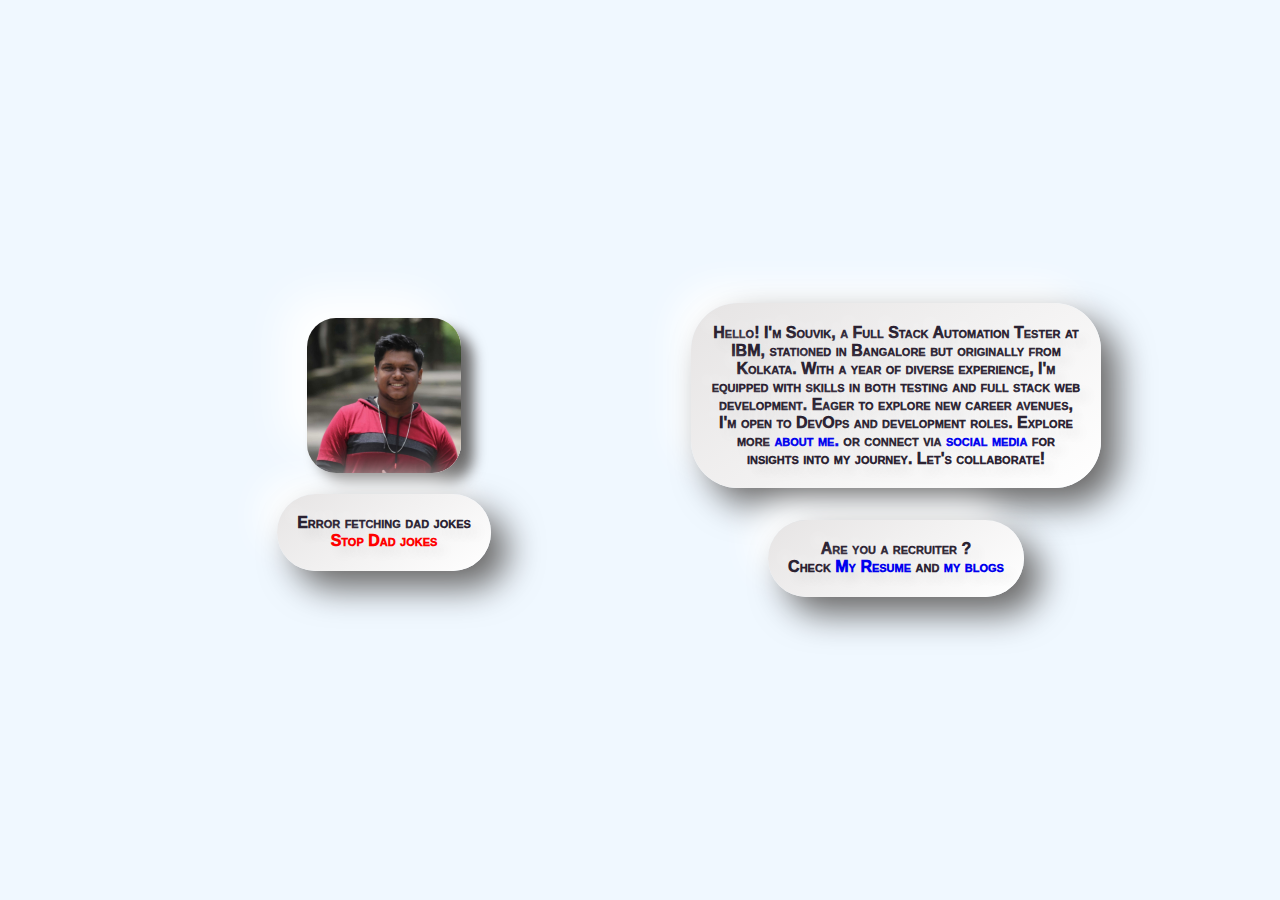
<file: index.html>
<!DOCTYPE html>
<html lang="en">
  <head>
    <meta charset="UTF-8" />
    <meta http-equiv="X-UA-Compatible" content="IE-edge" />
    <meta name="viewport" content="width=device-width, initial-scale=1.0" />
    <meta
      name="keyword"
      content="Souvik Ghosh,  technology , Artificial Brix, Xander Savvy , Software Developer at sodpur,kolkata,web developer at sodepur, Computer teacher , WBBSE , CBSE , ICSE"
    />
    <meta name="”geo.region”" content="”IN”" />
    <meta
      name="description"
      content="Hi,I am Souvik Ghosh. I am a  Programmer and tech hobbyist. My Team Artificial Brix provides Solution .This is my About Page."
    />
    <link rel="icon" href="favicon.ico" />
    <meta name="theme-color" content="#ffffff" />
    <meta name="language" content="en" />
    <meta name="url" content="https//xandersavvy.github.io" />
    <meta name="identifier-URL" content="https//xandersavvy.github.io" />
    <meta name="author" content="Souvik Ghosh , xandersavy@gmail.com" />
    <meta
      http-equiv="Cache-Control"
      content="no-cache, no-store, must-revalidate"
    />
    <meta http-equiv="Pragma" content="no-cache" />
    <meta http-equiv="Expires" content="0" />
    <title>Souvik Ghosh || Programmer Web Developer Kolkata</title>
    <link rel="stylesheet" href="style.css" />
  </head>

  <body>
    <div class="profile_picture" id="intro">
      <img
        src="me_real.jpg"
        alt="Image of Souvik Ghosh"
        id="profile"
      />
      <p id="jokeContainer">
      <span id="jokes">
        waiting for A random dad joke.
        <noscript>Please enable Javascript for the Joke</noscript>
      </span>
      <br/>
        <a id="clearJoke" style=" margin-top: 1rem; color: red;">Stop Dad jokes</a>
      </p>

    </div>
    <div class="txt">
      <p>
        Hello! I'm Souvik, a Full Stack Automation Tester at IBM, stationed in
        Bangalore but originally from Kolkata. With a year of diverse
        experience, I'm equipped with skills in both testing and full stack web
        development. Eager to explore new career avenues, I'm open to DevOps and
        development roles. Explore more <a href="./about.html"> about me.</a> or connect
        via <a href="./social.html">social media</a> for insights into my journey. Let's collaborate! 
        </p>
        <p>
          Are you a recruiter ? 
          <br/>
          Check 
        <a
          href="https://docs.google.com/document/d/1nwwKt444YmrWjLJsmhGdV57YHxUaEKm0/edit?usp=sharing&ouid=106186566196550951617"
          >My Resume</a
        >
        and 
        <a href="./blogs.html">my blogs</a>
      </p>
    </div>
    <script>
      //secret rickroll joke
      onkeypress = function (e) {
        if (e.key === "r" || e.key === "R") {
          window.location.href = "https://youtu.be/zL19uMsnpSU";
        }
      };
      //dad jokes API
      async function jokes() {
        const jokes = document.getElementById("jokes");
        const url = "https://icanhazdadjoke.com/";
        const myHeaders = new Headers();
        myHeaders.append("Accept", "application/json");
        fetch(url, {
          headers: myHeaders,
        })
          .then((res) => res.json())
          .then((data) => {
            jokes.innerText = data.joke;
            
          })
          .catch((err) => {
            jokes.innerText = "Error fetching dad jokes";
          });
          jokes.innerHTML+=``
        }
        jokes()
        setInterval(()=>jokes(),10000)
        
      document.getElementById('clearJoke').addEventListener("click",()=>{
        document.getElementById("jokeContainer").remove();
      })


    </script>
  </body>
</html>
</file>
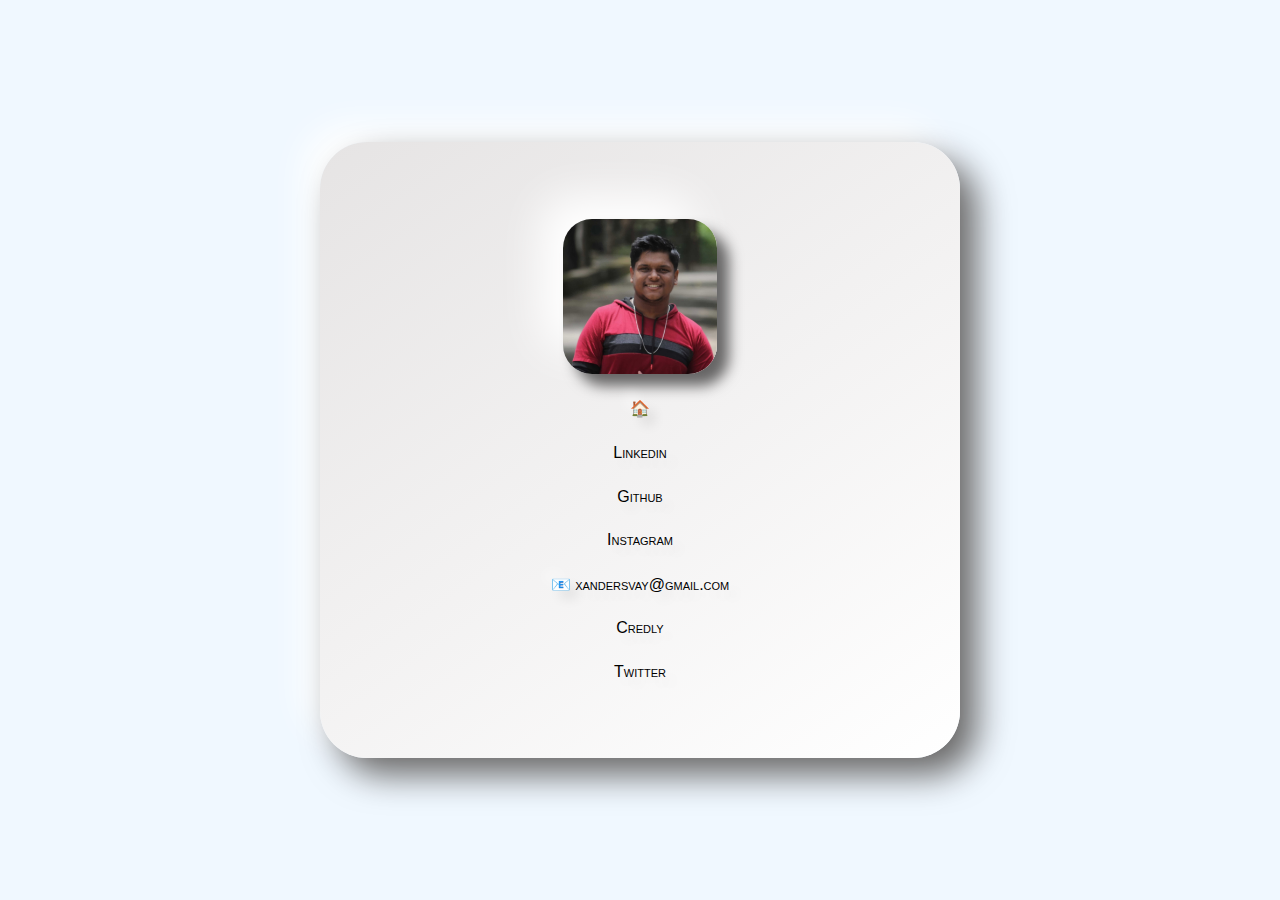
<file: social.html>
<!DOCTYPE html>
<html lang="en">
  <head>
    <meta charset="UTF-8" />
    <meta name="viewport" content="width=device-width, initial-scale=1.0" />
    <title>Document</title>
    <link rel="stylesheet" href="style.css">
    <link rel="preconnect" href="https://fonts.googleapis.com">
<link rel="preconnect" href="https://fonts.gstatic.com" crossorigin>
<link href="https://fonts.googleapis.com/css2?family=Butterfly+Kids&display=swap" rel="stylesheet">
    <style>
      
      p{
        min-width: 50vw;
        display: flex;
        justify-content: center;
        align-items: center;
        flex-direction: column;
      }
      a{
        color: black;
        font-family: "Butterfly Kids", cursive;
  font-weight: 500;
  font-style: normal;
      }
      p:hover{
        background:transparent;
        border:none;
      }
      a:hover{
        text-decoration: underline;
      }

      p>*{
        margin:0.8rem;
      }
    </style>
  </head>
  <body>
    <p class="container-full">
      <img src="me_real.jpg" alt="my">
      <a href="./index.html">🏠</a> 
        <a href="https://www.linkedin.com/in/souvik-g-4ba0a7190/" class="linkedin">Linkedin</a>
        <a href="https://github.com/xandersavvy" class="github">Github</a>
        <a href="https://www.instagram.com/souvik_ghosted/" class="instagram">Instagram</a>
        <a href="mailto:xandersavy@gmail.com" class="youtube">📧 xandersvay@gmail.com</a>
        <a href="https://www.credly.com/users/souvik-ghosh.d7cdcc98" class="credly">
          Credly
        </a>
        <a href="https://twitter.com/xandersouvik" class="twitter">Twitter</a>
        
      </p>

  </body>
</html>
</file>
<file: style.css>
*{
  font-variant: small-caps;
  box-sizing:border-box;
}
html,body {
   background: aliceblue !important;
  scroll-behavior: smooth;
  font-family: Avantgarde, TeX Gyre Adventor, URW Gothic L, sans-serif !important;
  display: flex;
  flex-direction: row;
  align-items: center;
  justify-content: center;
  width: 100vw;
  margin: 0;
  min-height: 100vh;
}
div{
  padding: 4%;
  display: flex;
  font-family: inherit;
  flex-direction: column;
  align-items: center;
  justify-content: center;
  text-align: center;
  width:40vw;
  scroll-behavior: smooth;
}
p{
  font-size: 1rem;
  font-family: Avantgarde, TeX Gyre Adventor, URW Gothic L, sans-serif !important;
  padding: 5%;
  color:  rgba(23, 14, 31, 0.904);
  border-radius: 47px;
  background: linear-gradient(145deg, #e6e4e4, #ffffff);
  box-shadow:  17px 17px 34px #696868,-17px -17px 34px #ffffff;
  text-shadow: -8px -8px 12px rgba(255,255,255,0.4), 8px 8px 12px rgba(0,0,0,0.08);
}
a{
  cursor:pointer;

  text-shadow: -8px -8px 12px rgba(255,255,255,0.4), 8px 8px 12px rgba(0,0,0,0.08);
  background: transparent;
  text-decoration: none;
  font-family: Avantgarde, TeX Gyre Adventor, URW Gothic L, sans-serif !important;
}

p,a{
  font-weight: 1000;
}
img { 
  margin:5px;
  width: 12vw;
  border-radius: 29px;
  background: linear-gradient(145deg, #ffffff, #e6e4e4);
  box-shadow:  12px 12px 14px #666565,
             -22px -22px 44px #ffffff;
}
ol,li{
  list-style-type: square;
}
button{
  cursor: pointer;
  background: purple;
  font-size: 1.3rem;
  color: white;
  border-radius: 19px;
  margin: 4%;
  padding: 3%;
  box-shadow:  12px 12px 14px #666565,
  -22px -22px 44px #ffffff;
}
button noscript a{
  background: purple;
  font-size: 1.3rem;
  color: white;
  text-decoration: dashed;
  cursor: pointer; 
}
p:hover , img:hover{
  box-shadow: none;
  border:solid black 1px;
}

@media screen and (max-width: 600px){
  html,body{
    flex-direction: column;
  } 
  img{
    width: 60vw;
  }
  div{
    width: 90vw;
  }
}
</file>
